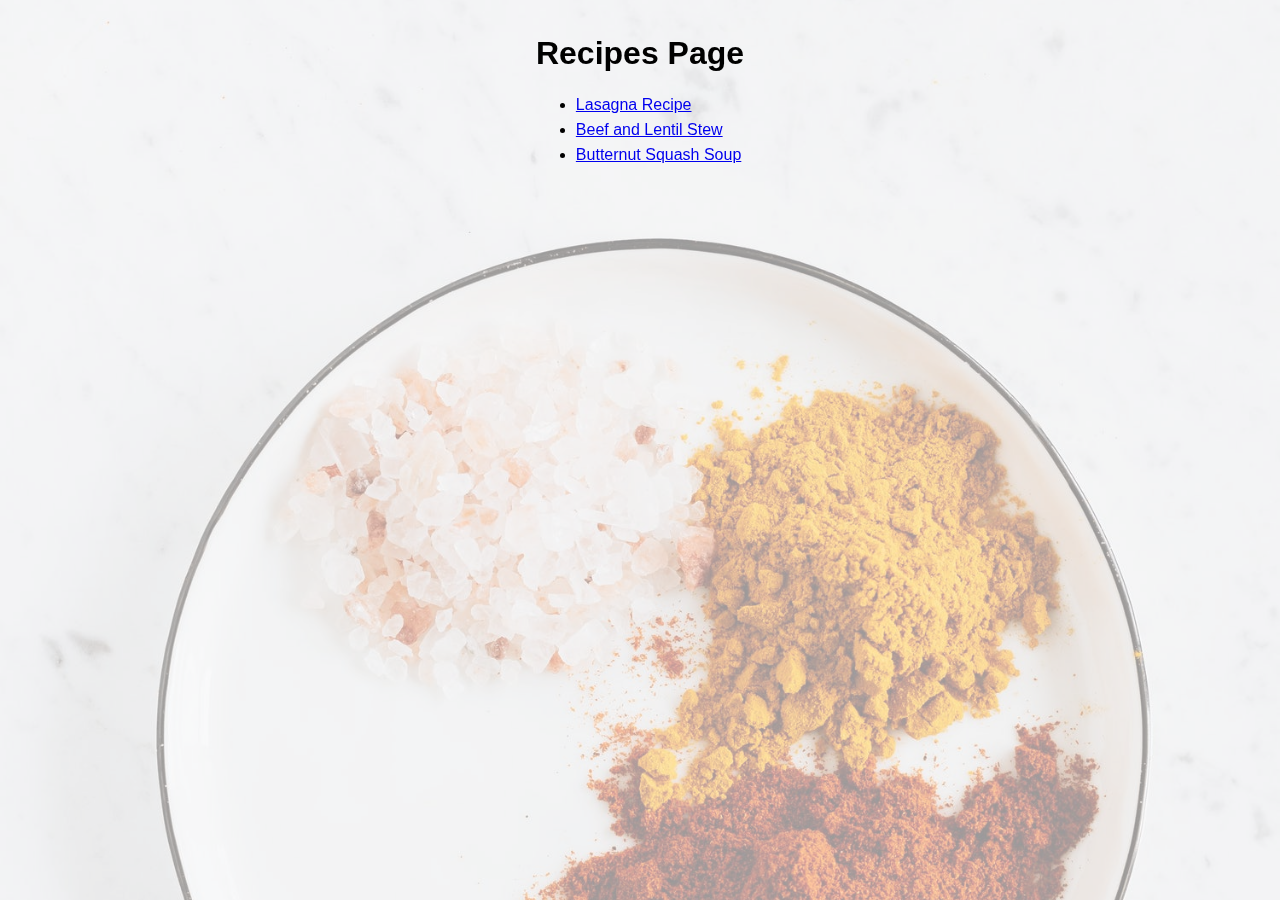
<file: index.html>
<!DOCTYPE html>
<html lang="en">
<head>
    <meta charset="UTF-8">
    <meta http-equiv="X-UA-Compatible" content="IE=edge">
    <meta name="viewport" content="width=device-width, initial-scale=1.0">
    <title>Recipes Page</title>
    <link rel="stylesheet" href="style.css">
</head>
<body>
    <div class="bg-image"></div>
    <div id="landing-page" class="center">
        <h1>Recipes Page</h1>
        <ul>
            <li><a href="lasagna.html">Lasagna Recipe</a></li>
            <li><a href="beef-n-lentil-stew.html">Beef and Lentil Stew</a></li>
            <li><a href="butternut-squash-soup.html">Butternut Squash Soup</a></li>
        </ul>
    </div>
    
</body>
</html>
</file>
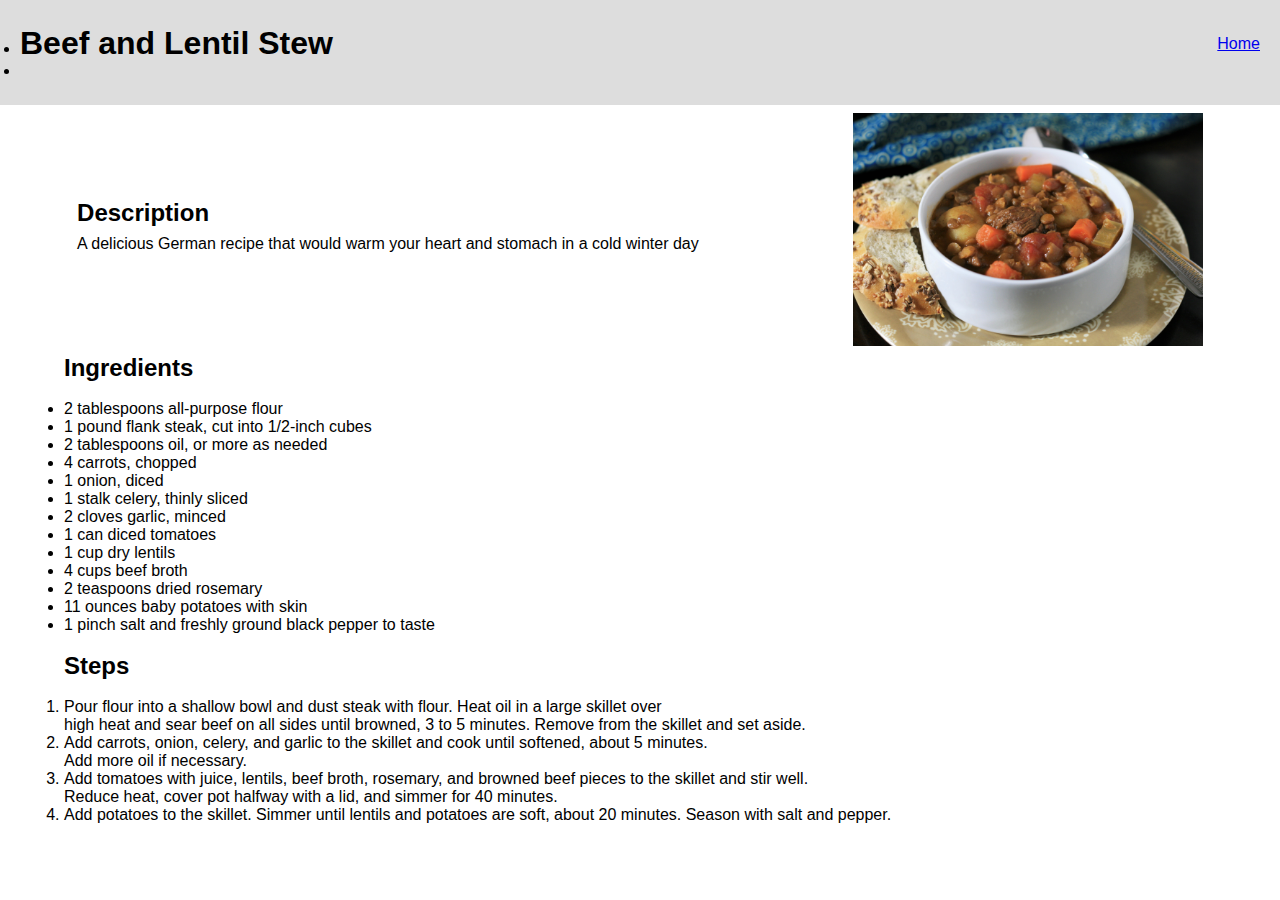
<file: beef-n-lentil-stew.html>
<!DOCTYPE html>
<html lang="en">
<head>
    <meta charset="UTF-8">
    <meta http-equiv="X-UA-Compatible" content="IE=edge">
    <meta name="viewport" content="width=device-width, initial-scale=1.0">
    <title>Beef and Lentil Stew Recipe</title>
    <link rel="stylesheet" href="style.css">
</head>
<body>
    <div class="nav-bar">
        <ul>
            <li><h1>Beef and Lentil Stew</h1></li>
            <li><a href="index.html">Home</a></li>
        </ul>
    </div>
    
    <div class="wrapper">
        <div class="description-wrapper">
            <h2>Description</h2>
            <p>A delicious German recipe that would warm your heart and stomach in a cold winter day</p>
        </div>

        <img src="img/beef-n-lentil-stew.jpeg" alt="Beef and Lentil Stew Photo" width="350">
    </div>
    
    <div class="content">
        <h2>Ingredients</h2>
        <br>
        <ul>
            <li>2 tablespoons all-purpose flour</li>
            <li>1 pound flank steak, cut into 1/2-inch cubes</li>
            <li>2 tablespoons oil, or more as needed</li>
            <li>4 carrots, chopped</li>
            <li>1 onion, diced</li>
            <li>1 stalk celery, thinly sliced</li>
            <li>2 cloves garlic, minced</li>
            <li>1 can diced tomatoes</li>
            <li>1 cup dry lentils</li>
            <li>4 cups beef broth</li>
            <li>2 teaspoons dried rosemary</li>
            <li>11 ounces baby potatoes with skin</li>
            <li>1 pinch salt and freshly ground black pepper to taste</li>
        </ul>
        <br>
        <h2>Steps</h2>
        <br>
        <ol>
            <li>Pour flour into a shallow bowl and dust steak with flour. Heat oil in a large skillet over <br> high heat and sear beef on all sides until browned, 3 to 5 minutes. Remove from the skillet and set aside.</li>
            <li>Add carrots, onion, celery, and garlic to the skillet and cook until softened, about 5 minutes. <br> Add more oil if necessary.</li>
            <li>Add tomatoes with juice, lentils, beef broth, rosemary, and browned beef pieces to the skillet and stir well. <br> Reduce heat, cover pot halfway with a lid, and simmer for 40 minutes.</li>
            <li>Add potatoes to the skillet. Simmer until lentils and potatoes are soft, about 20 minutes. Season with salt and pepper.</li>
        </ol>
    </div>
    
    
</body>
</html>
</file>
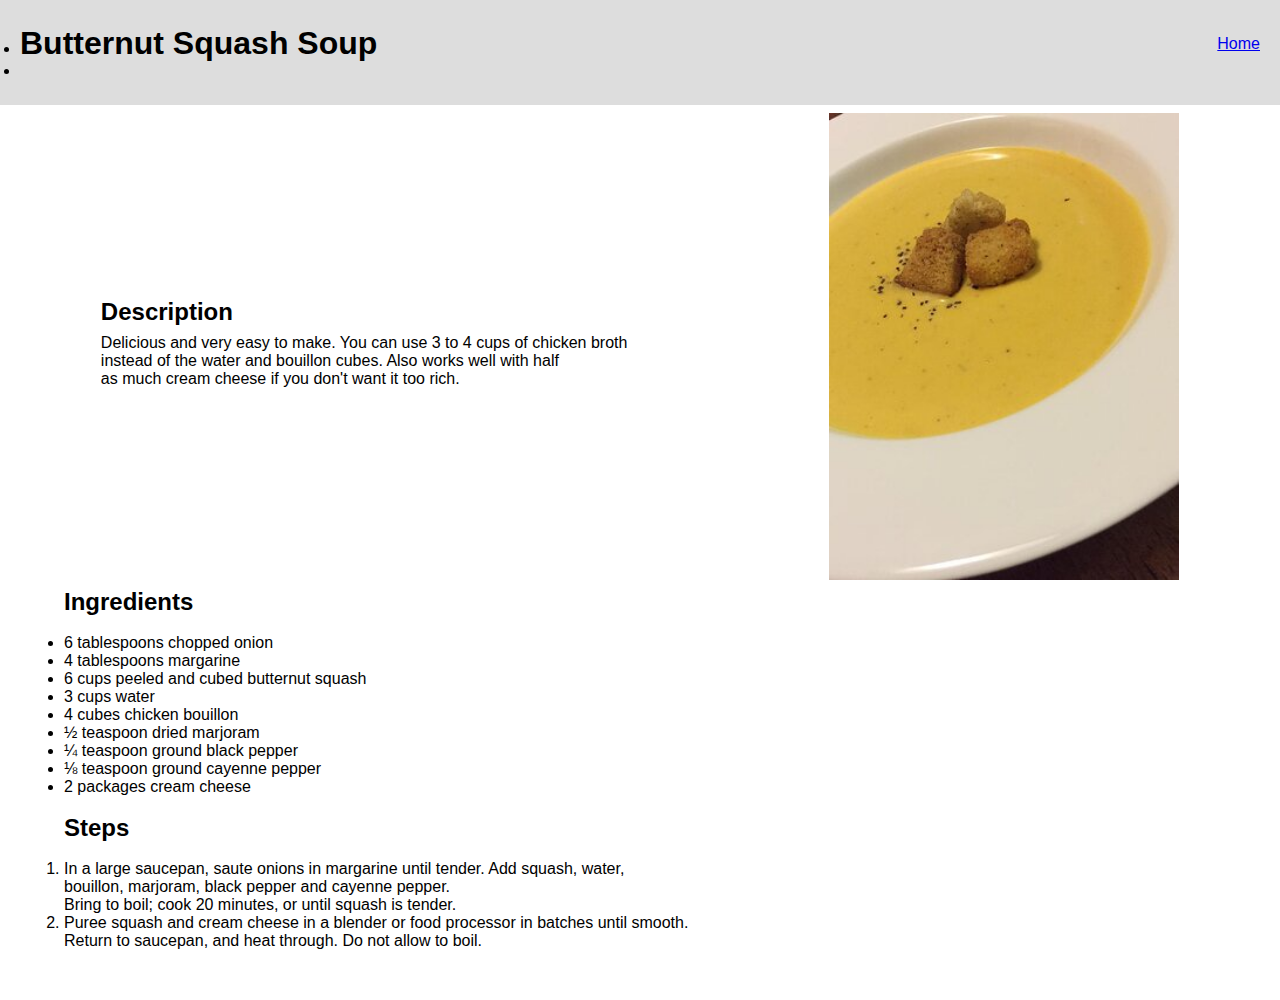
<file: butternut-squash-soup.html>
<!DOCTYPE html>
<html lang="en">
<head>
    <meta charset="UTF-8">
    <meta http-equiv="X-UA-Compatible" content="IE=edge">
    <meta name="viewport" content="width=device-width, initial-scale=1.0">
    <title>Butternut Squash Soup Recipe</title>
    <link rel="stylesheet" href="style.css">
</head>
<body>
    <div class="nav-bar">
        <ul>
            <li><h1>Butternut Squash Soup</h1></li>
            <li><a href="index.html">Home</a></li>
        </ul>
    </div>
    
    <div class="wrapper">
        <div class="description-wrapper">
            <h2>Description</h2>
            <p>Delicious and very easy to make. You can use 3 to 4 cups of chicken broth <br> instead of the water and bouillon cubes. Also works well with half <br> as much cream cheese if you don't want it too rich.</p>
        </div>

        <img src="img/butternut-squash-soup.jpeg" alt="Butternut Squash Soup Photo"width="350">
    </div>
    
    <div class="content">
        <h2>Ingredients</h2>
        <br>
        <ul>
            <li>6 tablespoons chopped onion</li>
            <li>4 tablespoons margarine</li>
            <li>6 cups peeled and cubed butternut squash</li>
            <li>3 cups water</li>
            <li>4 cubes chicken bouillon</li>
            <li>½ teaspoon dried marjoram</li>
            <li>¼ teaspoon ground black pepper</li>
            <li>⅛ teaspoon ground cayenne pepper</li>
            <li>2 packages cream cheese</li>
        </ul>
        <br>
        <h2>Steps</h2>
        <br>
        <ol>
            <li>In a large saucepan, saute onions in margarine until tender. Add squash, water, <br> bouillon, marjoram, black pepper and cayenne pepper. <br> Bring to boil; cook 20 minutes, or until squash is tender.</li>    
            <li>Puree squash and cream cheese in a blender or food processor in batches until smooth. <br> Return to saucepan, and heat through. Do not allow to boil.</li>
        </ol>
    </div>
    
</body>
</html>
</file>
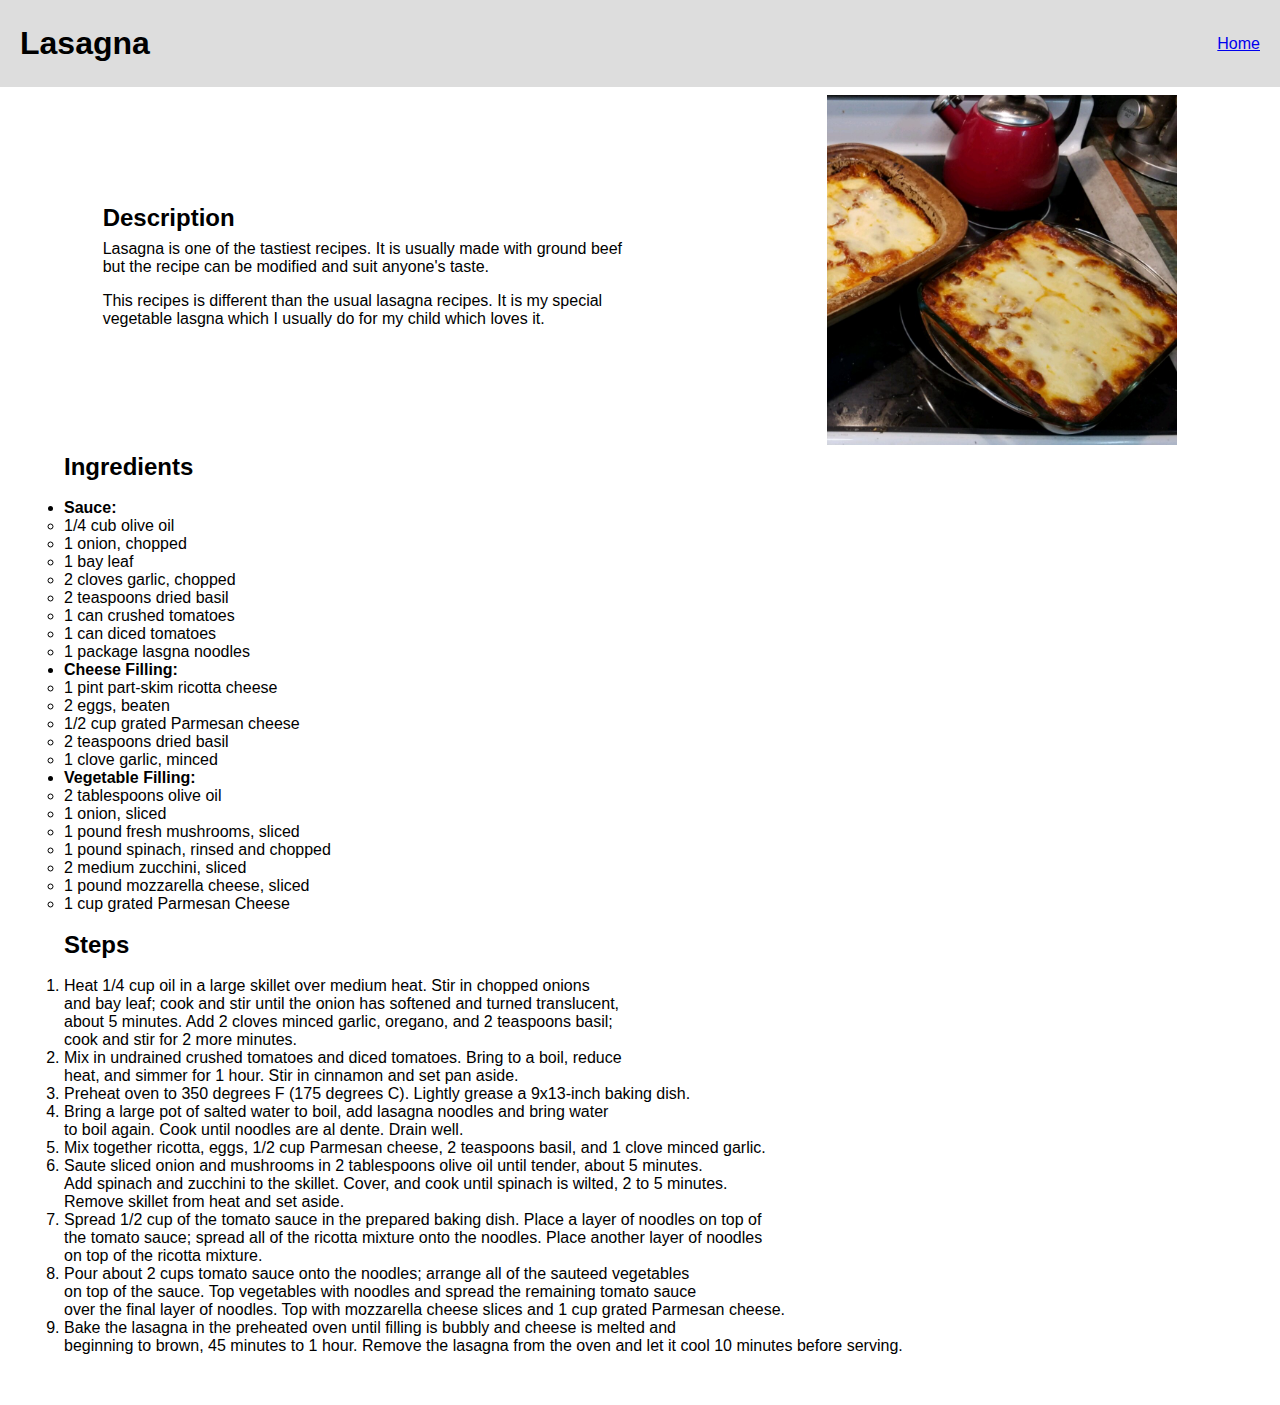
<file: lasagna.html>
<!DOCTYPE html>
<html lang="en">
<head>
    <meta charset="UTF-8">
    <meta http-equiv="X-UA-Compatible" content="IE=edge">
    <meta name="viewport" content="width=device-width, initial-scale=1.0">
    <title>Lasagna Recipe</title>
    <link rel="stylesheet" href="style.css">
</head>
<body>
    <div>
        <ul class="nav-bar">
            <li><h1>Lasagna</h1></li>
            <li><a href="index.html">Home</a></li>
        </ul>
    </div>
    
    <div class="wrapper">
        <div class="description-wrapper">
            <h2>Description</h2>
        <p>Lasagna is one of the tastiest recipes. It is usually made with ground beef <br>but the recipe can be modified and suit anyone's taste.</p>
        <p>This recipes is different than the usual lasagna recipes. It is my special <br>vegetable lasgna which I usually do for my child which loves it.</p>
        </div>
        
        <img src="img/lasagna.jpeg" alt="Lasagna Photo" width="350">
    </div>
    
    <div class="content">
        
        <h2>Ingredients</h2>
        <br>
        <ul>
            <li><h4>Sauce:</h4></li>
            <ul>
                <li>1/4 cub olive oil</li>
                <li>1 onion, chopped</li>
                <li>1 bay leaf</li>
                <li>2 cloves garlic, chopped</li>
                <li>2 teaspoons dried basil</li>
                <li>1 can crushed tomatoes</li>
                <li>1 can diced tomatoes</li>
                <li>1 package lasgna noodles</li>
            </ul>
            <li><h4>Cheese Filling:</h4></li>
            <ul>
                <li>1 pint part-skim ricotta cheese</li>
                <li>2 eggs, beaten</li>
                <li>1/2 cup grated Parmesan cheese</li>
                <li>2 teaspoons dried basil</li>
                <li>1 clove garlic, minced</li>
            </ul>
            <li><h4>Vegetable Filling:</h4></li>
            <ul>
                <li>2 tablespoons olive oil</li>
                <li>1 onion, sliced</li>
                <li>1 pound fresh mushrooms, sliced</li>
                <li>1 pound spinach, rinsed and chopped</li>
                <li>2 medium zucchini, sliced</li>
                <li>1 pound mozzarella cheese, sliced</li>
                <li>1 cup grated Parmesan Cheese</li>
            </ul>
        </ul>
        <br>
        <h2>Steps</h2>
        <br>
        <ol>
            <li>Heat 1/4 cup oil in a large skillet over medium heat. Stir in chopped onions <br> and bay leaf; cook and stir until the onion has softened and turned translucent,<br> about 5 minutes.  Add 2 cloves minced garlic, oregano, and 2 teaspoons basil;<br> cook and stir for  2 more minutes.</li>
            <li>Mix in undrained crushed tomatoes and diced tomatoes. Bring to a boil, reduce <br> heat, and simmer for 1 hour. Stir in cinnamon and set pan aside.</li>
            <li>Preheat oven to 350 degrees F (175 degrees C). Lightly grease a 9x13-inch baking dish.</li>
            <li>Bring a large pot of salted water to boil, add lasagna noodles and bring water <br> to boil again. Cook until noodles are al dente. Drain well.</li>
            <li>Mix together ricotta, eggs, 1/2 cup Parmesan cheese, 2 teaspoons basil, and 1 clove minced garlic.</li>
            <li>Saute sliced onion and mushrooms in 2 tablespoons olive oil until tender, about 5 minutes. <br> Add spinach and zucchini to the skillet. Cover, and cook until spinach is wilted, 2 to 5 minutes. <br> Remove skillet from heat and set aside.</li>
            <li>Spread 1/2 cup of the tomato sauce in the prepared baking dish. Place a layer of noodles on top of <br> the tomato sauce; spread all of the ricotta mixture onto the noodles. Place another layer of noodles 
            <br> on top of the ricotta mixture.</li>
            <li>Pour about 2 cups tomato sauce onto the noodles; arrange all of the sauteed vegetables <br> on top of the sauce. Top vegetables with noodles and spread the remaining tomato sauce <br> over the final layer of noodles. Top with mozzarella cheese slices and 1 cup grated Parmesan cheese.</li>
            <li>Bake the lasagna in the preheated oven until filling is bubbly and cheese is melted and <br> beginning to brown, 45 minutes to 1 hour. Remove the lasagna from the oven and let it cool 10 minutes before serving.</li>
        </ol>
    </div>
    
</body>
</html>
</file>
<file: style.css>
*{
    font-family: Helvetica, Arial, sans-serif;
    margin: 0;
    padding: 0;
}

.bg-image{
    position: fixed;
    left: 0;
    right: 0;
    z-index: 1;
    display: block;
    background-image: url(img/landing-page.jpeg);
    background-position: 25% 25%;
    height: 100%;
    -webkit-filter: opacity(40%);
    -moz-filter: opacity(40%);
    -o-filter: opacity(40%);
    -ms-filter: opacity(40%);
    filter: opacity(40%);
    background-repeat: no-repeat;
    background-size: cover;
}
#landing-page{
    position: fixed;
    left: 0;
    right: 0;
    z-index: 9999;
    margin-left: 20px;
    margin-right: 20px;
    margin-top: 35px;
    text-align: center;
}

#landing-page ul{
    text-align: left;
    display: inline-table;
    margin-left:3%;
    line-height: 25px;
    margin-top: 20px;
}
.nav-bar{
    width: 100%;
    margin: auto;
    display: flex;
    list-style-type: none;
    align-items: baseline;
    align-self: center;
    /* justify-content: space-around; */
    padding-bottom: 25px;
    padding-top: 25px;
    padding-left: 20px;

    background-color: #ddd;
}
.nav-bar a{
    position: absolute;
    right: 20px;
    top: 35px;
}
.wrapper{
    padding-top: 8px;
    padding-bottom: 8px;
    display: flex;
    justify-content: space-around;
}
.description-wrapper{

    align-self: center;
}

.description-wrapper p{
    padding-top: 8px;
    padding-bottom: 8px;
}
.content{
    width: 90%;
    margin: auto;
    padding-bottom: 50px;
}
</file>
